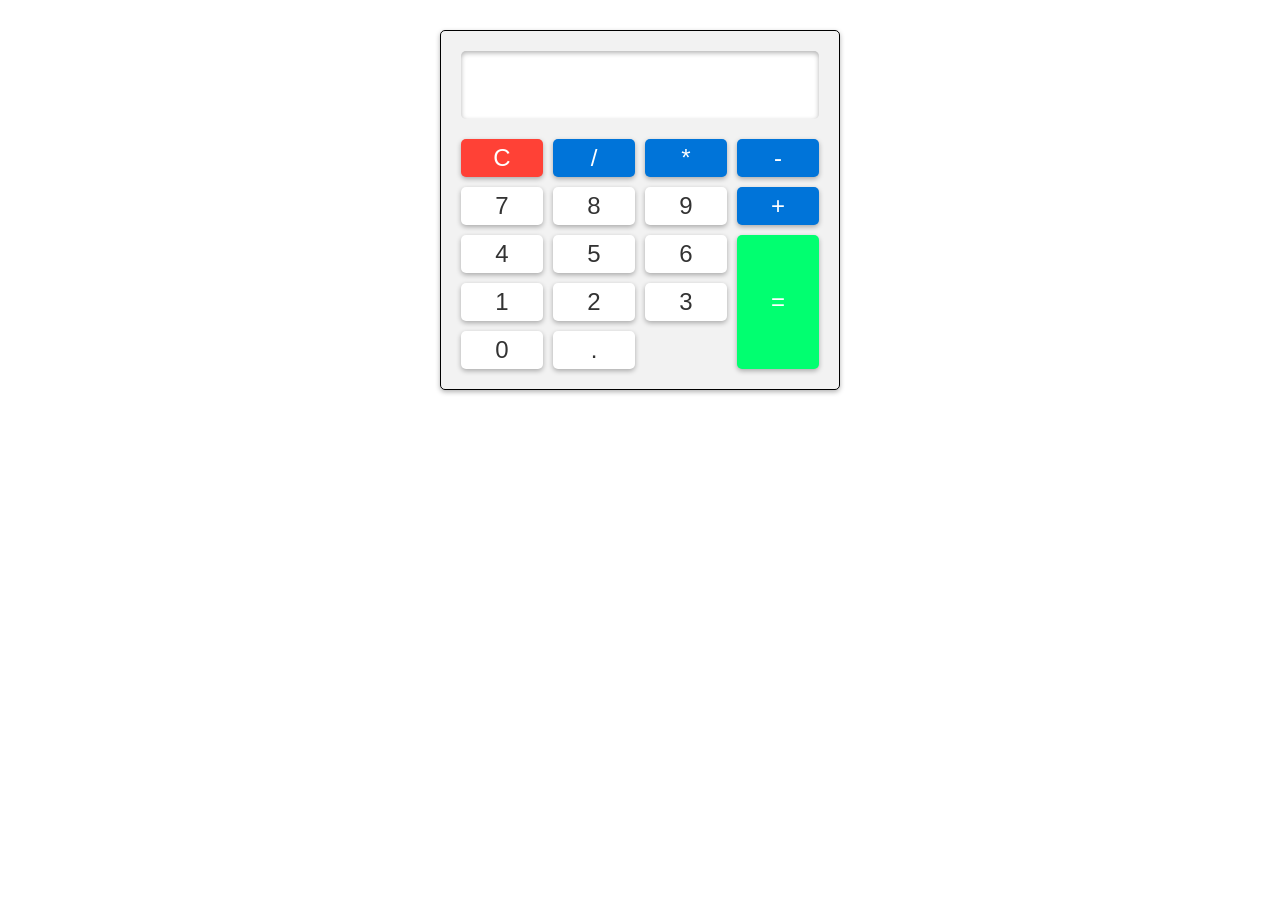
<file: Basic calculator/index.html>
<!DOCTYPE html>
<html lang="en">
<head>
    <meta charset="UTF-8">
    <meta name="viewport" content="width=device-width, initial-scale=1.0">
    <title>Basic Calculator</title>
<link rel="stylesheet" href="style.css">
</head>
<body>
    <div class="calculator">
        <input type="text" id="result" readonly>
        <div class="button">
            <button class="clear">C</button>
            <button class="operator">/</button>
            <button class="operator">*</button>
            <button class="operator">-</button>
            <button class="number">7</button>
            <button class="number">8</button>
            <button class="number">9</button>
            <button class="operator">+</button>
            <button class="number">4</button>
            <button class="number">5</button>
            <button class="number">6</button>
            <button class="equal">=</button>
             <button class="number">1</button>
             <button class="number">2</button>
             <button class="number">3</button>
             <button class="number">0</button>
             <button class="decimal">.</button>

        </div>
    </div>
   <script src="index.js"></script>
 
</body>
</html>
</file>
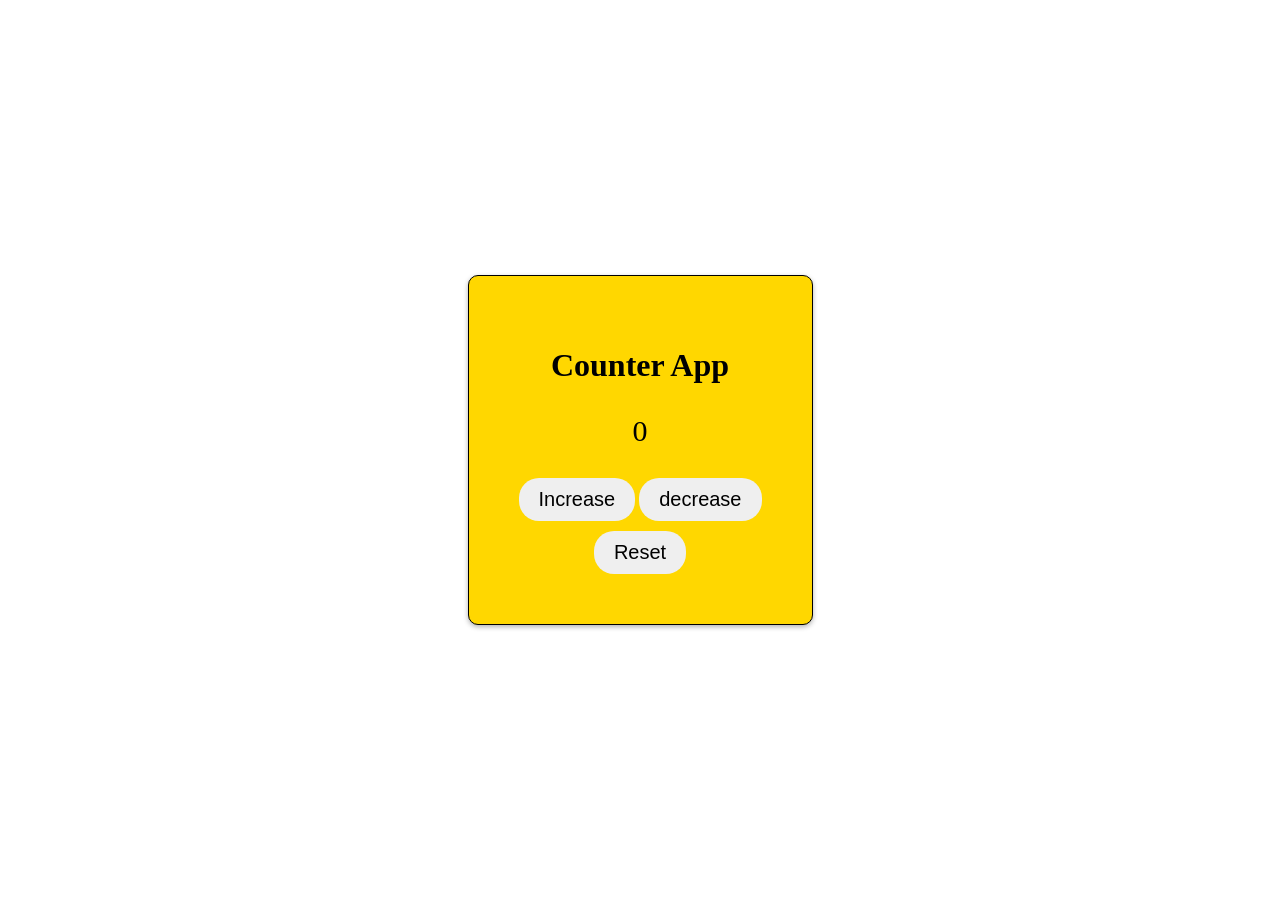
<file: counter/index.html>
<!DOCTYPE html>
<html lang="en">
<head>
    <meta charset="UTF-8">
    <meta name="viewport" content="width=device-width, initial-scale=1.0">
    <title>simple counter app</title>
    <link rel="stylesheet" href="style.css"> 
</head>
<body>
    <div class="container">
        <h1>Counter App</h1>
        <div class="counter">
       <p id="count">0</p>
       <button id="increase">Increase</button>
       <button id="decrease">decrease</button>
       <div class="reset">
        <button id="reset">Reset</button>
       </div>
    

        </div>
    </div>
    <script src="index.js"></script>
</body>
</html>
</file>
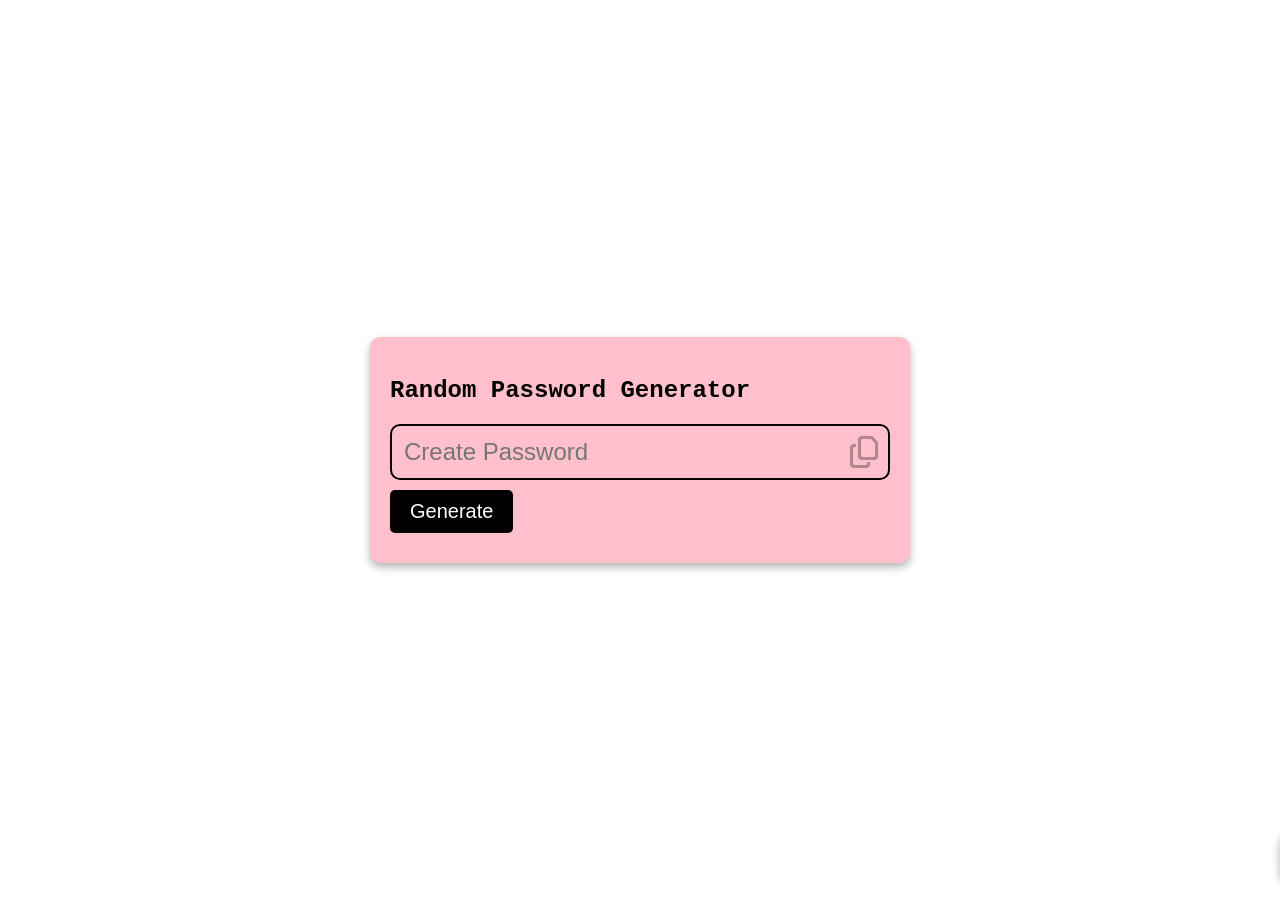
<file: Random Password Generator/index.html>
<!DOCTYPE html>
<html lang="en">
<head>
    <meta charset="UTF-8">
    <meta name="viewport" content="width=device-width, initial-scale=1.0">
    <title>Random Password Generator</title>
<link rel="stylesheet" href="https://cdnjs.cloudflare.com/ajax/libs/font-awesome/6.5.0/css/all.min.css" crossorigin="anonymous" referrerpolicy="no-referrer">
<link rel="stylesheet" href="style.css">
</head>
<body>
    <div class="password-container">
        <h2>Random Password Generator</h2>
        <div class="input-container">
           <input type="text" id="input" class="input" placeholder="Create Password" readonly><i class="fa-regular fa-copy  fa-2x"></i>
        </div>
        <button class="btn">Generate</button>
    </div>
    <div class="alert-container ">Password copied </div>
<script src="index.js"></script>
</body>
</html>
</file>
<file: Basic calculator/style.css>
*{
    box-sizing: border-box;
    margin:0;
}
.calculator{
    background-color:#f2f2f2;
    padding: 20px;
    max-width: 400px;
    margin: 0 auto;
    border: solid 1px black;
    border-radius: 5px;
    box-shadow: 0 2px 5px rgba(0,0,0,0.3);
    margin-top: 30px;

}
#result{
    width:100%;
    padding: 20px;
    font-size: 24px;
    border:none;
    border-radius: 5px;
    box-shadow: 0 2px 5px rgba(0,0,0,0.3) inset;
     
}
.button{
     display: grid;
    grid-template-columns: repeat(4,1fr);
    grid-gap: 10px;
    margin-top:20px ;
}
button{
    
    padding: 5px;
    font-size: 24px;
    border: none;
    box-shadow: 0 2px 5px rgba(0,0,0,0.3);
    border-radius: 5px;
    cursor: pointer;
    transition: background-color 0.3s ease;
}
button:hover{
   background-color: #ddd; 
}
.operator{
   background-color: #0074d9;
    color: #fff;
}
.number{
    background-color: #fff;
    color: black;
}
.equal{
    background-color: #01ff70;
    grid-row: span 3;
    color: #fff;
}
.clear{
 background-color: #ff4136;
    color: #fff;   
}
.number, .decimal{
    background-color: #fff;
    color: #333;

}
</file>
<file: counter/style.css>
body{
    margin: 0;
    height:100vh;
    display: flex;
    justify-content: center;
    align-items: center;
    text-align: center;
}
.container{
    border: 1px solid black;
    background-color: gold;
    max-width: 500px;
    padding: 50px;
    box-shadow: 0px 2px 5px rgba(0,0,0,0.3);
    border-radius: 10px;

}
button{
    border: none;
    border-radius: 20px;
    cursor: pointer;
    padding: 10px 20px;
    font-size: 20px;
}
p{
    font-size: 30px;
    
}
.reset{
    margin-top: 10px;
    width: 100%;

}
</file>
<file: Random Password Generator/style.css>
body {
  display: flex;
  justify-content: center;
  height: 100vh;
  align-items: center;
  margin: 0;
  font-family: "Courier New", Courier, monospace;
}

.password-container {
  background-color: pink;
  width: 500px;
  padding: 20px;
  border-radius: 10px;
  box-shadow: 0 4px 8px rgba(0, 0, 0, 0.3);
  margin: 10px;
}

.input-container {
  border: solid 2px black;
  padding: 10px;
  border-radius: 10px;
  display: flex;
  justify-content: space-between;
  align-items: center;
}

.input {
  border: none;
  background-color: transparent;
  outline: none;
  font-size: 24px;
  letter-spacing: 4px;
}

.input::placeholder {
  letter-spacing: 0px;
}

.fa-copy {
  cursor: pointer;
  opacity: 0.3;
}

.fa-copy:hover {
  opacity: 0.7;
}

.btn {
  background: black;
  color: white;
  border: none;
  padding: 10px 20px;
  border-radius: 5px;
  margin: 10px 0;
  font-size: 20px;
  cursor: pointer;
}

.btn:hover {
  background-color: green;
}

.btn:active {
  transform: scale(0.95);
}

.alert-container {
  position: fixed;
  width: 300px;
  height: 50px;
  background-color: lightgreen;
  right: -300px;
  bottom: 20px;
  border-radius: 10px;
  box-shadow: 0 4px 8px rgba(0, 0, 0, 0.3);
  display: flex;
  justify-content: center;
  align-items: center;
  font-size: 20px;
  transition: 0.4s;
}

.active.alert-container {
  right: 20px;
}
</file>
